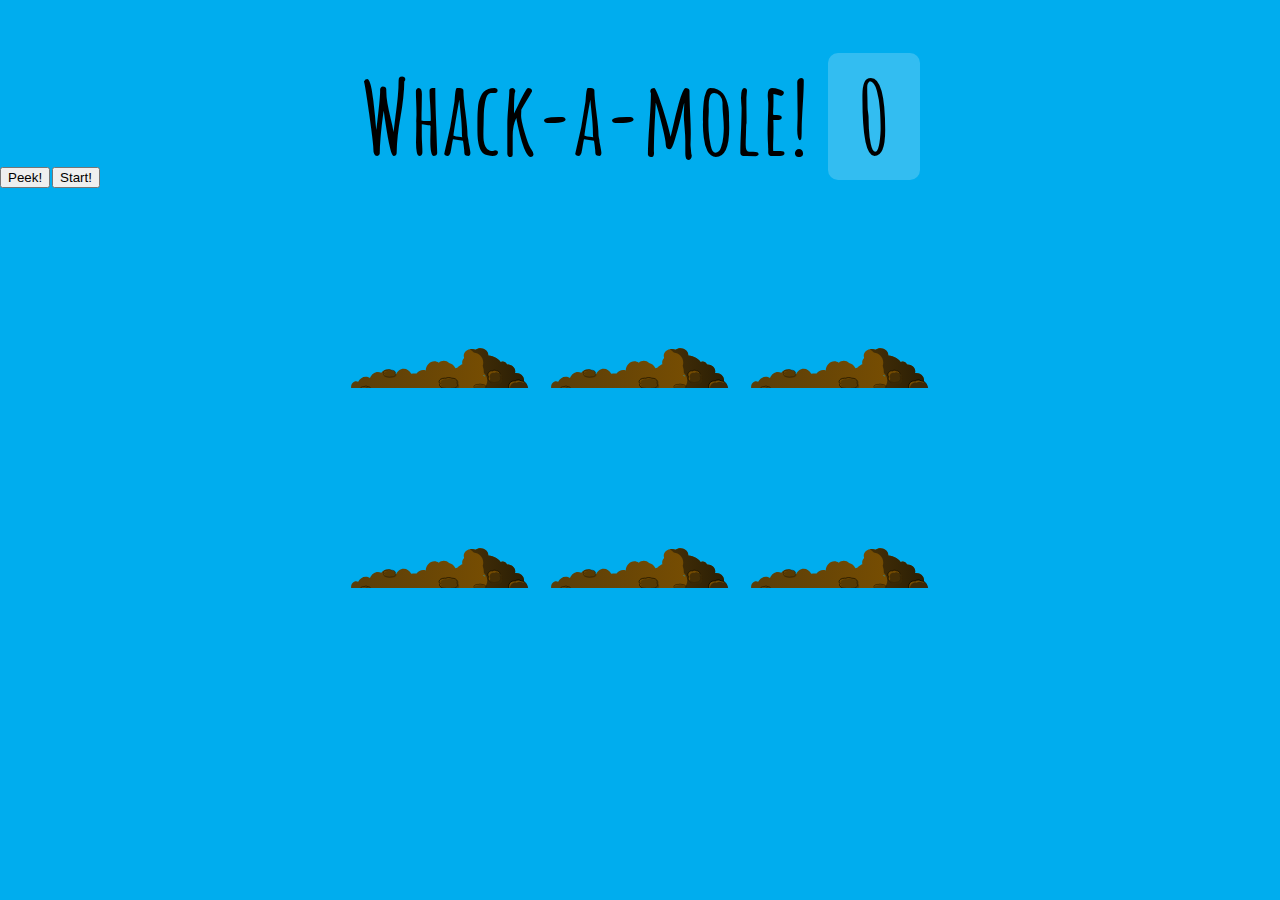
<file: m4-w10d3-js-event-handling/whack-a-mole/index.html>
<!DOCTYPE html>
<html lang="en">

<head>
  <meta charset="UTF-8">
  <title>Whack A Mole!</title>
  <link href='https://fonts.googleapis.com/css?family=Amatic+SC:400,700' rel='stylesheet' type='text/css'>
  <link rel="stylesheet" href="style.css">
  <link rel="shortcut icon" href="https://www.techelevator.com/favicon.ico" type="image/x-icon">
</head>

<body>

  <h1>Whack-a-mole!
    <span class="score">0</span>
  </h1>
  <button>Peek!</button>
  <button>Start!</button>

  <div class="game">
    <div class="hole hole1">
      <div class="mole"></div>
    </div>
    <div class="hole hole2">
      <div class="mole"></div>
    </div>
    <div class="hole hole3">
      <div class="mole"></div>
    </div>
    <div class="hole hole4">
      <div class="mole"></div>
    </div>
    <div class="hole hole5">
      <div class="mole"></div>
    </div>
    <div class="hole hole6">
      <div class="mole"></div>
    </div>
  </div>

  <!-- Requirements 
1. When the Pop button is clicked, a mole pops up in a random dirt mound (add "up" class to the hole)
2. When the Pop button is clicked, any moles currently visible are hidden (remove "up" class from the hole)
3. When a mole is bonked, increment the score
4. When the start button is pushed, have 30 moles appear in a random manner
5. Add an item that appears that shouldn't be clicked on (and decrements the score if it is)
...
-->

  <script src="script.js"></script>
</body>

</html>
</file>
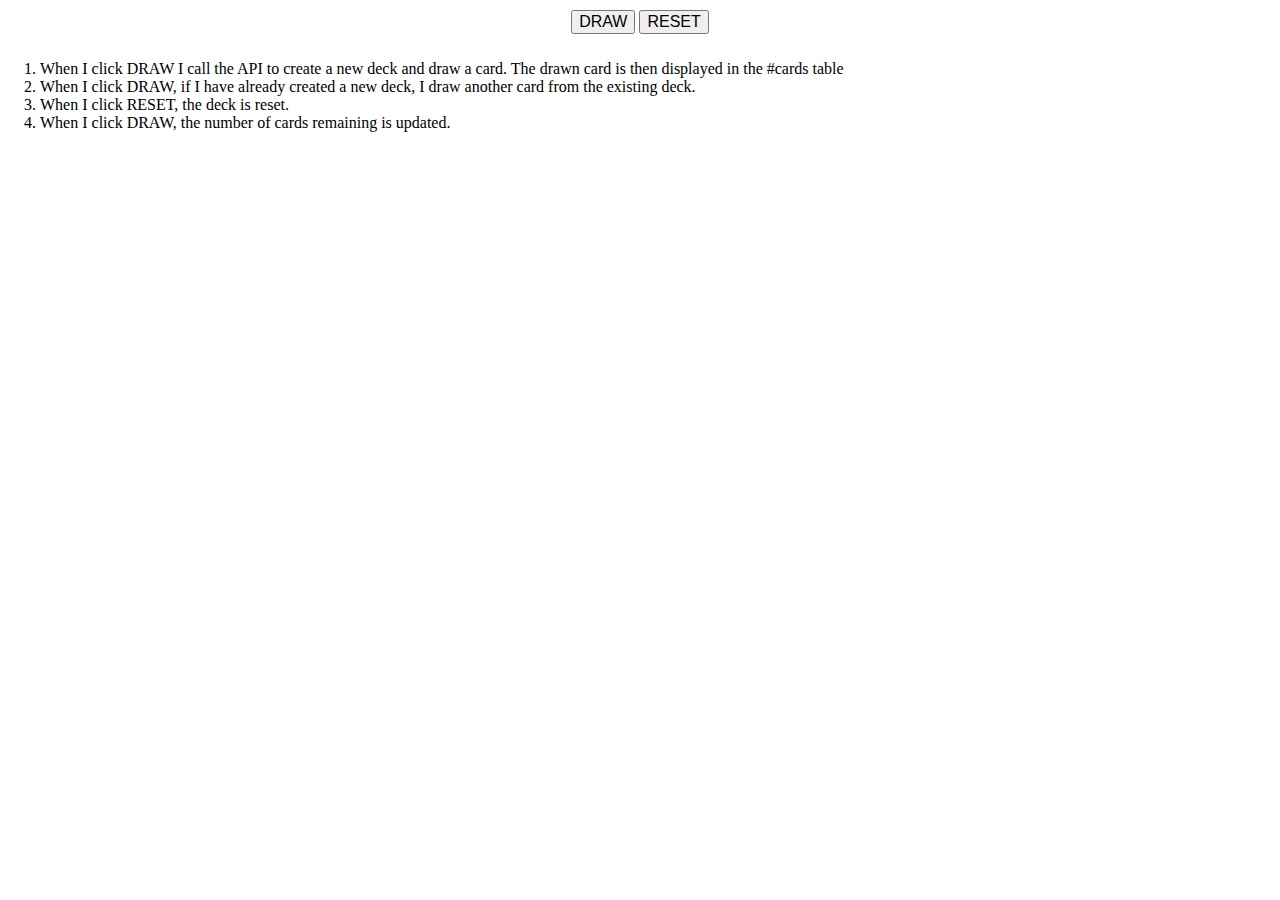
<file: m4-w10d4-js-apis/deck-of-cards/index.html>
<!DOCTYPE html>
<html lang="en">

<head>
    <meta charset="UTF-8">
    <meta name="viewport" content="width=device-width, initial-scale=1.0">
    <meta http-equiv="X-UA-Compatible" content="ie=edge">
    <title>Deck of Cards</title>
    <link rel="stylesheet" href="style.css">
    <script src="script.js"></script>
</head>

<body>

    <div id="buttons">
        <button id="draw">DRAW</button>
        <button id="reset">RESET</button>
    </div>


    <table id="cards">

    </table>



    <ol>
        <li>When I click DRAW I call the API to create a new deck and draw a card. The drawn card is then displayed in the #cards
            table
        </li>
        <li>When I click DRAW, if I have already created a new deck, I draw another card from the existing deck.</li>
        <li>When I click RESET, the deck is reset.</li>
        <li>When I click DRAW, the number of cards remaining is updated.</li>
    </ol>
    
</body>

</html>
</file>
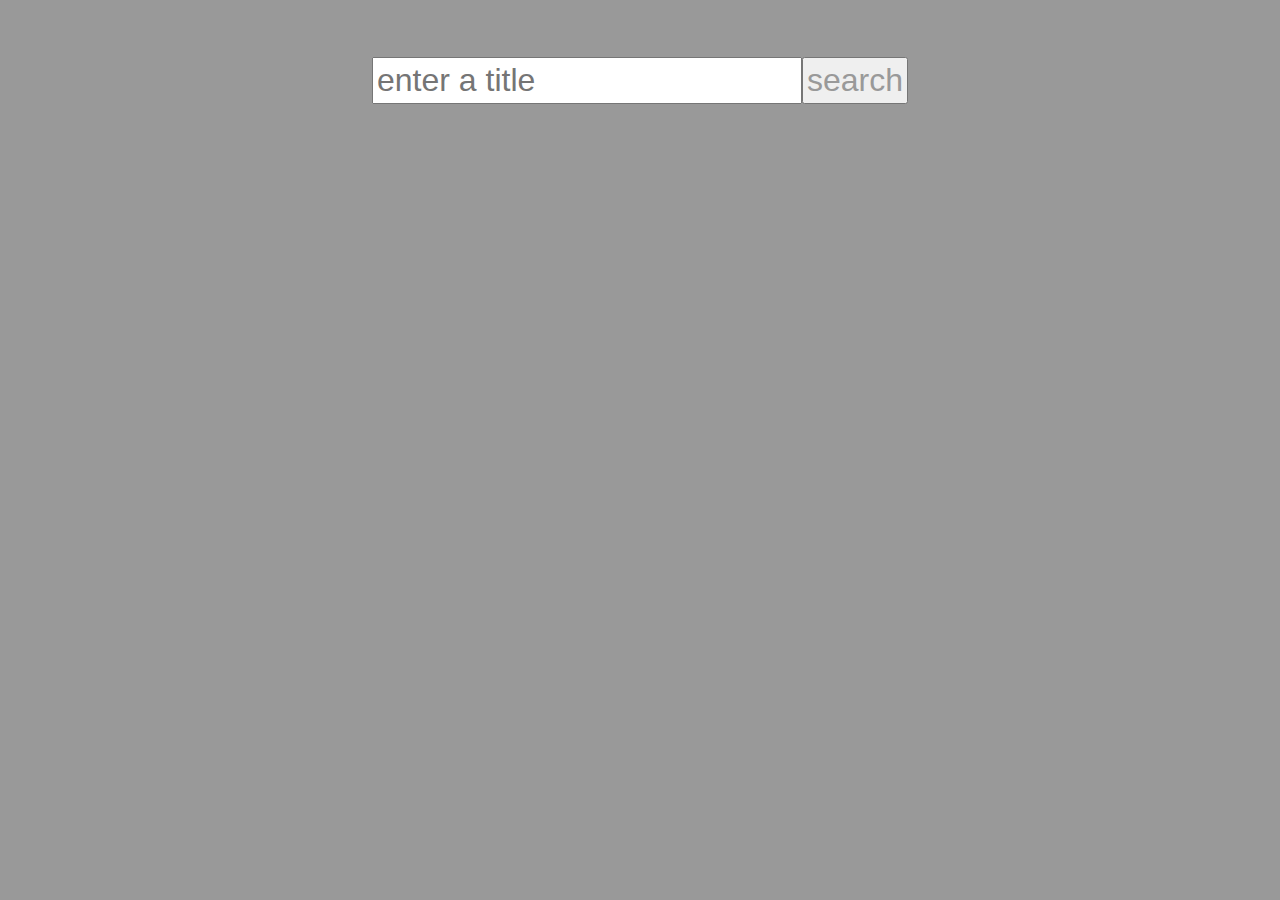
<file: m4-w10d4-js-apis/movie-search/index.html>
<!DOCTYPE html>
<html lang="en">

<head>
    <meta charset="UTF-8">
    <meta name="viewport" content="width=device-width, initial-scale=1.0">
    <meta http-equiv="X-UA-Compatible" content="ie=edge">
    <title>Movie Search Engine</title>
    <link rel="shortcut icon" href="https://www.techelevator.com/favicon.ico" type="image/x-icon">
    <link rel="stylesheet" href="style.css">
</head>

<body>
    <div id="container">
        <input type="text" id="search" name="search" placeholder="enter a title" />
        <button>Search</button>
    </div>

    <div id="movies">

    </div>    

    <!--
        1. When the user enters a search query, request the OMDB API 
            http://www.omdbapi.com/?apikey=e78b4fa0&s=${title} for the movies
        
        2. Display each of the movies that come back on the page
        
    -->



    <script src="script.js"></script>
</body>

</html>
</file>
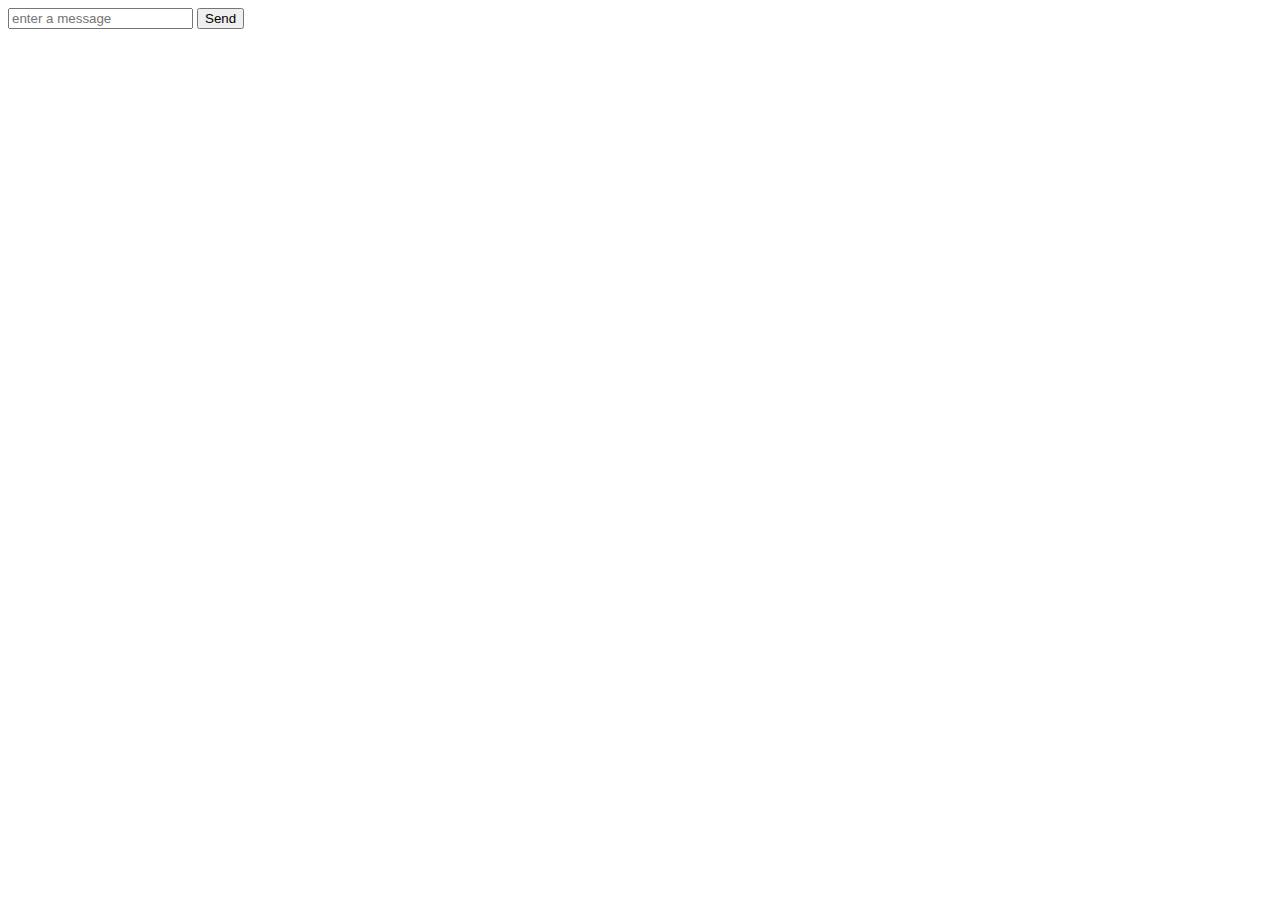
<file: m4-w10d4-js-apis/ryver/index.html>
<!DOCTYPE html>
<html lang="en">

<head>
    <meta charset="UTF-8">
    <meta name="viewport" content="width=device-width, initial-scale=1.0">
    <meta http-equiv="X-UA-Compatible" content="ie=edge">
    <title>Ryver Bot</title>
    <link rel="shortcut icon" href="https://www.techelevator.com/favicon.ico" type="image/x-icon">
    <script src="script.js"></script>
</head>

<body>
    <div id="container">
        <input type="text" id="message" name="message" placeholder="enter a message" />
        <button>Send</button>
    </div>


    <!--
        In this example, you'll be POSTing a message to a webhook. This webhook
        needs to be configured in advance but can be set up as an integration into the 
        team room for Ryver.

        It demonstrates that fetch requests don't always retrieve data, but they
        can be used to modify data on the server.
    -->


</body>

</html>
</file>
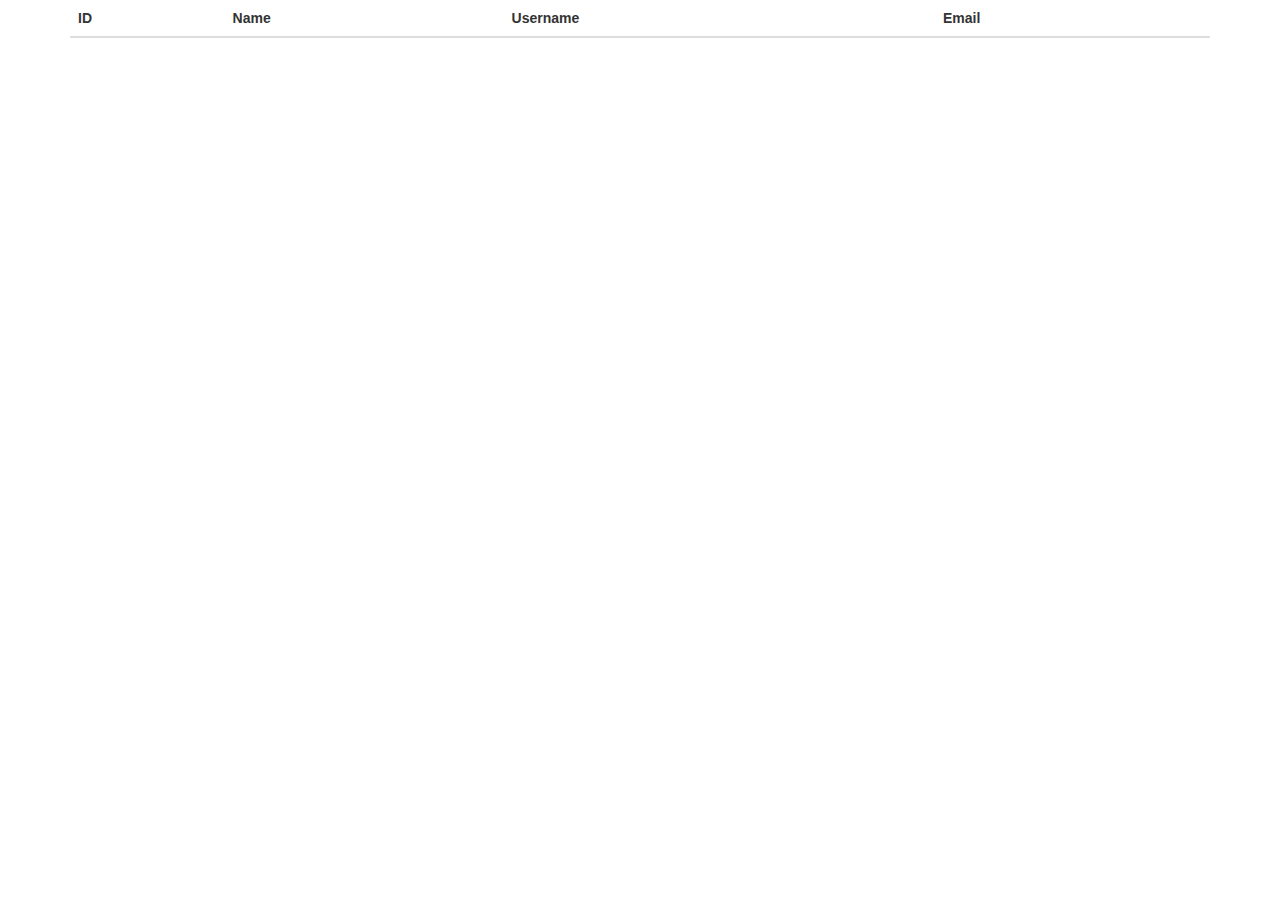
<file: m4-w10d4-js-apis/users/index.html>
﻿<!DOCTYPE html>
<html>
<head>
    <title>User API</title>
    <link rel="shortcut icon" type="image/x-icon" href="http://www.techelevator.com/favicon.ico" />
    <meta charset="utf-8" />
    <meta name="viewport" content="width=device-width, initial-scale: 1" />
    <link href="https://maxcdn.bootstrapcdn.com/bootstrap/3.3.7/css/bootstrap.min.css" rel="stylesheet" />
    <script src="https://code.jquery.com/jquery-3.1.1.min.js"></script>
    <script src="https://maxcdn.bootstrapcdn.com/bootstrap/3.3.7/js/bootstrap.min.js"></script>
    <script type="text/javascript" src="users.js"></script>
</head>
<body>


    <div class="container">
        <table class="table table-striped table-hover">
            <thead>
                <tr>
                    <th>ID</th>
                    <th>Name</th>
                    <th>Username</th>
                    <th>Email</th>
                </tr>
            </thead>
            <tbody id="userData">

            </tbody>
        </table>
    </div>

    <!-- Template row added for each user -->
    <table style="display: none;">
        <tr  id="templateRow" style="display: none;">
            <td class="id">ID</td>
            <td class="name">Name</td>
            <td class="username">Username</td>
            <td class="email">Email</td>
        </tr>
    </table>

    <!-- Modal -->
    <div class="modal fade" id="myModal" tabindex="-1" role="dialog" aria-labelledby="exampleModalLabel" aria-hidden="true">
        <div class="modal-dialog" role="document">
            <div class="modal-content">
                <div class="modal-header">
                    <h5 class="modal-title" id="exampleModalLabel">Edit User</h5>
                    <button type="button" class="close" data-dismiss="modal" aria-label="Close">
                        <span aria-hidden="true">&times;</span>
                    </button>
                </div>
                <div class="modal-body">
                    <form>
                        <input type="hidden" name="id" id="id" />
                        <div class="form-group">
                            <label for="name">Name</label>
                            <input id="name" name="name" type="text" class="form-control" />
                        </div>
                        <div class="form-group">
                            <label for="username">Username</label>
                            <input id="username" name="username" type="text" class="form-control" />
                        </div>
                        <div class="form-group">
                            <label for="email">Email</label>
                            <input id="email" name="email" type="text" class="form-control" />
                        </div>
                    </form>
                </div>
                <div class="modal-footer">
                    <button type="button" class="btn btn-secondary" data-dismiss="modal">Close</button>
                    <button id="save" type="button" class="btn btn-primary">Save changes</button>
                </div>
            </div>
        </div>
    </div>

</body>
</html>
</file>
<file: m4-w10d3-js-event-handling/whack-a-mole/style.css>
html {
  box-sizing: border-box;
  font-size: 10px;
  background: #00adee;
}

*, *:before, *:after {
  box-sizing: inherit;
}

body {
  padding: 0;
  margin:0;
  font-family: 'Amatic SC', cursive;
}

h1 {
  text-align: center;
  font-size: 10rem;
  line-height:1;
  margin-bottom: 0;
}

.score {
  background:rgba(255,255,255,0.2);
  padding:0 3rem;
  line-height:1;
  border-radius:1rem;
}

.game {
  width:600px;
  height:400px;
  display:flex;
  flex-wrap:wrap;
  margin:0 auto;
}

.hole {
  flex: 1 0 33.33%;
  overflow: hidden;
  position: relative;
}

.hole:after {
  display: block;
  background: url(dirt.svg) bottom center no-repeat;
  background-size:contain;
  content:'';
  width: 100%;
  height:70px;
  position: absolute;
  z-index: 2;
  bottom:-30px;
}

.mole {
  background:url('mole.svg') bottom center no-repeat;
  background-size:60%;
  position: absolute;
  top: 100%;
  width: 100%;
  height: 100%;
  transition:all 0.4s;
}

.hole.up .mole {
  top:0;
}
</file>
<file: m4-w10d4-js-apis/deck-of-cards/style.css>
body {
    font-family: 'Tahoma', serif;
    font-size: 16px;
    background-color: #FFF;
    margin: 0px;
}

#buttons {
    text-align: center;
}

#buttons button {    
    margin: 10px auto;
    font-size: 1rem;    
}

#cards {
    text-align: center;
}

#cards img {
    height: 200px;
}

.hidden {
    display: none;
}

#remaining {
    text-align: center;
}
</file>
<file: m4-w10d4-js-apis/movie-search/style.css>
body {
    font-family: 'Tahoma', serif;
    font-size: 16px;
    background-color: #999999;
    margin: 0px;
}

#container {
    display: flex;
    align-items: center;
    justify-content: center;
    height: 10em;
}

#container > * {
    font-size: 2rem;
    padding: 3px;
}

#container button {
    color: #999999;
    text-transform: lowercase;
}

#movies {
    display: flex;  
    flex-wrap: wrap;   
    justify-content: space-between;
    align-content: flex-start;       
}

#movies img {
    display: block;
    height: 200px;
    margin: 10px;
}
</file>
